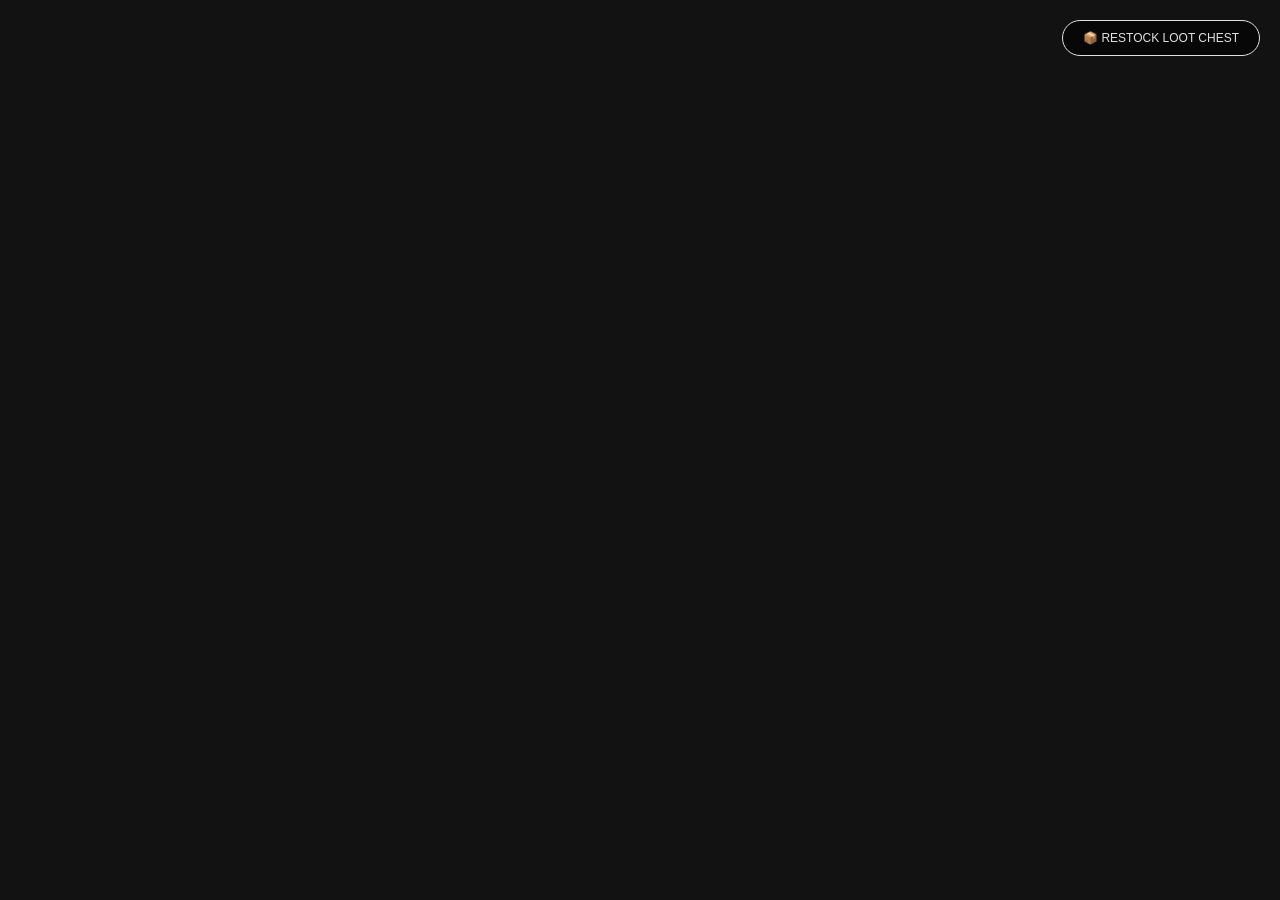
<file: index.html>
<!DOCTYPE html>
<html lang="id">
<head>
    <meta charset="UTF-8">
    <meta name="viewport" content="width=device-width, initial-scale=1.0">
    <title>PyScript: Modern Survival Clean Code</title>
    <link rel="stylesheet" href="style.css">
    <link rel="stylesheet" href="https://pyscript.net/releases/2024.3.1/core.css">
    <script type="module" src="https://pyscript.net/releases/2024.3.1/core.js"></script>
</head>
<body>

    <div id="game-area">
        <div id="player" class="game-object" draggable="false"></div>
    </div>

    <div class="top-right-ui">
        <button id="restock-btn" class="global-btn">📦 RESTOCK LOOT CHEST</button>
        <button id="reset-btn" class="global-btn hidden">↻ REVIVE ALL</button>
    </div>

    <div id="svg-assets" style="display: none;"></div>

    <script type="py" src="./main.py"></script>

</body>
</html>
</file>
<file: style.css>
body, html {
    margin: 0; padding: 0;
    width: 100vw; height: 100vh;
    background-color: #121212;
    color: #e0e0e0;
    font-family: 'Segoe UI', Tahoma, sans-serif;
    overflow: hidden;
    user-select: none;
}

#game-area { width: 100%; height: 100%; position: relative; }

.game-object {
    position: absolute;
    display: flex;
    flex-direction: column;
    align-items: center;
    cursor: grab;
    z-index: 10;
}
.game-object:active { cursor: grabbing; }

/* =========================================
   STYLE MODERN SVG & COLORS
========================================= */
.modern-svg {
    width: 70px; height: 70px;
    fill: none;
    stroke: #ffffff;
    stroke-width: 2;
    stroke-linecap: round;
    stroke-linejoin: round;
    filter: drop-shadow(0 0 5px rgba(255,255,255,0.3));
    pointer-events: none;
}

.large-svg {
    width: 120px !important; 
    height: 120px !important;
}

.stroke-yellow { stroke: #fde047; filter: drop-shadow(0 0 6px rgba(253, 224, 71, 0.6)); }
.stroke-gold { stroke: #fbbf24; filter: drop-shadow(0 0 6px rgba(251, 191, 36, 0.6)); }
.stroke-green { stroke: #4ade80; filter: drop-shadow(0 0 5px rgba(74, 222, 128, 0.4)); }
.stroke-lightgreen { stroke: #a3e635; filter: drop-shadow(0 0 5px rgba(163, 230, 53, 0.4)); }
.stroke-red { stroke: #f87171 !important; filter: drop-shadow(0 0 5px rgba(248, 113, 113, 0.6)); }
.stroke-gray { stroke: #555555 !important; filter: none; }
.stroke-blue { stroke: #60a5fa; filter: drop-shadow(0 0 8px rgba(96, 165, 250, 0.6)); }

/* =========================================
   UI LAYOUT & FX ANIMATIONS
========================================= */
.floating-ui {
    position: absolute;
    top: -50px;
    display: flex;
    flex-direction: column;
    align-items: center;
    gap: 5px;
    pointer-events: none;
}

.input-logo {
    font-size: 10px; font-weight: bold; letter-spacing: 2px;
    border: 1px solid #ffffff; border-radius: 4px; padding: 2px 6px;
    background: rgba(0,0,0,0.5);
}

.visual-hint {
    border-color: #fbbf24;
    color: #fbbf24;
    animation: pulse 1s infinite alternate;
}

.hp-bar {
    width: 50px; height: 4px; background: #333; border-radius: 2px; overflow: hidden;
}

.hp-fill {
    width: 100%; height: 100%; background: #4ade80; transition: width 0.3s ease;
}

.event-logo {
    font-size: 14px; font-weight: bold; color: #f87171;
    text-shadow: 0 0 8px rgba(248, 113, 113, 0.8);
    animation: floatUp 0.5s ease-out;
    position: absolute; top: -20px;
    white-space: nowrap;
}

.top-right-ui {
    position: absolute;
    top: 20px;
    right: 20px;
    display: flex;
    flex-direction: column;
    gap: 10px;
    z-index: 100;
}

.global-btn {
    background: rgba(0, 0, 0, 0.6); 
    border: 1px solid #e0e0e0; 
    color: #e0e0e0;
    padding: 10px 20px; 
    border-radius: 20px; 
    font-size: 12px; 
    cursor: pointer;
    transition: all 0.2s;
    white-space: nowrap;
}
.global-btn:hover { background: #e0e0e0; color: #121212; }

.hidden { display: none !important; }

@keyframes floatUp {
    0% { transform: translateY(10px) scale(0.8); opacity: 0; }
    50% { transform: translateY(-15px) scale(1.1); opacity: 1; }
    100% { transform: translateY(-20px) scale(1); opacity: 0; }
}

@keyframes pulse {
    0% { opacity: 0.6; transform: scale(0.95); }
    100% { opacity: 1; transform: scale(1.05); }
}
</file>
